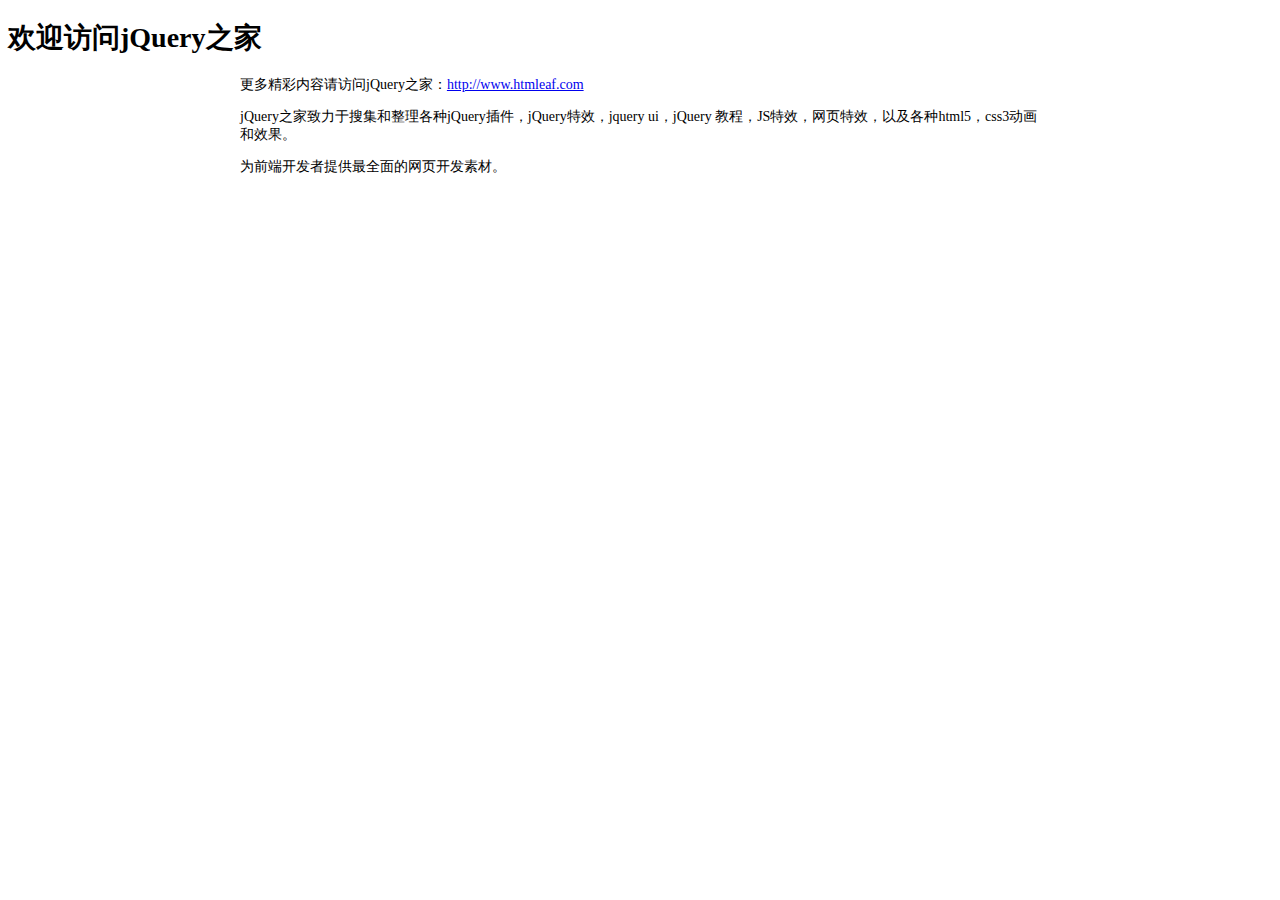
<file: 轮播/readme.html>
<!DOCTYPE html PUBLIC "-//W3C//DTD XHTML 1.0 Transitional//EN" "http://www.w3.org/TR/xhtml1/DTD/xhtml1-transitional.dtd">
<html xmlns="http://www.w3.org/1999/xhtml" xml:lang="en">
<head>
	<meta http-equiv="Content-Type" content="text/html;charset=UTF-8">
	<title>jQuery之家</title>
	<style type="text/css">
		body{font-size: 14px;}
		.content{
			width: 800px;
			margin: 0 auto;
		}
	</style>
</head>
<body>
	<h1>欢迎访问jQuery之家</h1>
	<div class="content">
	<p>更多精彩内容请访问jQuery之家：<a href="http://www.htmleaf.com">http://www.htmleaf.com</a></p>
	<p>jQuery之家致力于搜集和整理各种jQuery插件，jQuery特效，jquery ui，jQuery 教程，JS特效，网页特效，以及各种html5，css3动画和效果。</p>
	<p>为前端开发者提供最全面的网页开发素材。</p>
</div>
</body>
</html>
</file>
